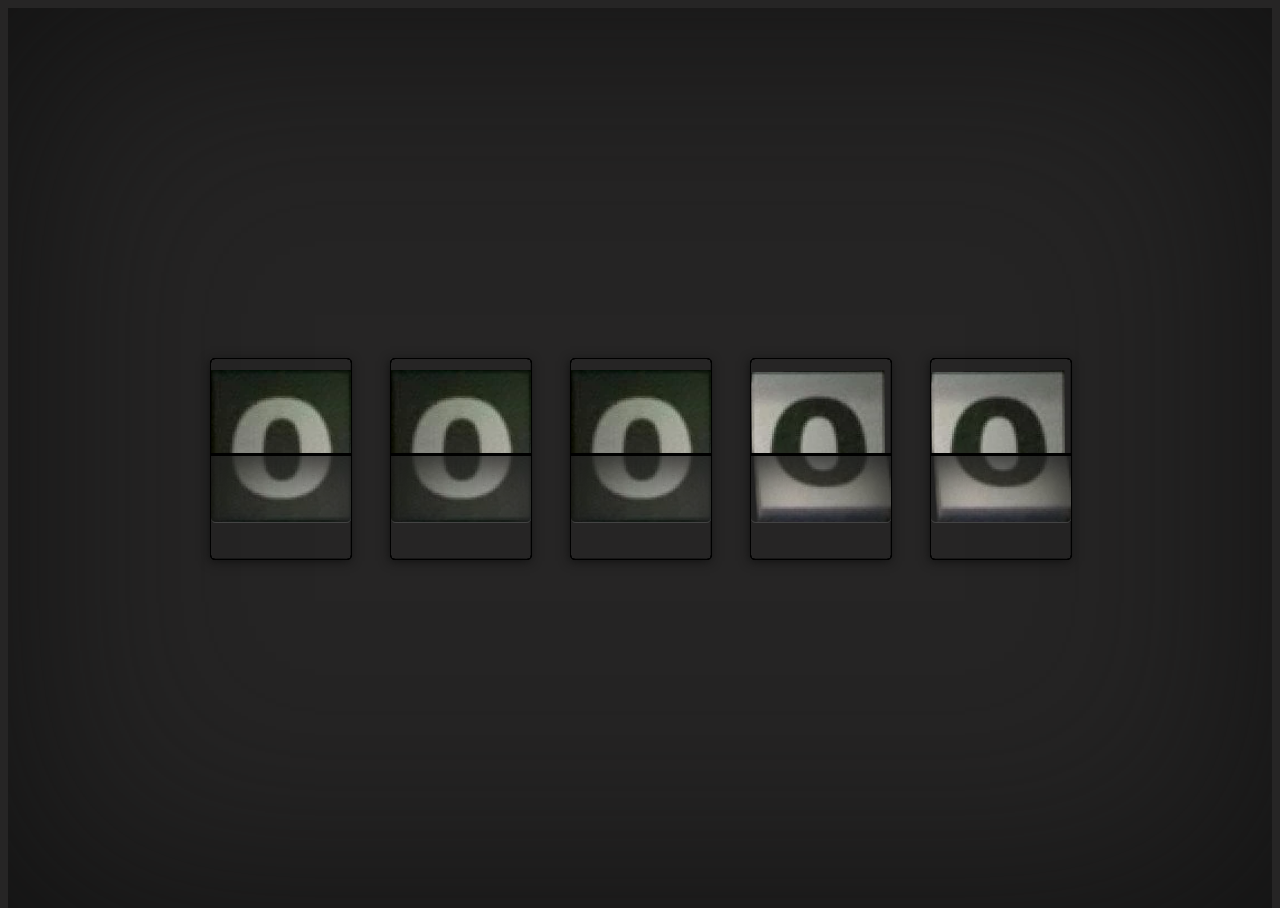
<file: index.html>
<!DOCTYPE html>
<html lang="en">
  <head>
    <meta charset="UTF-8">
    <meta name="viewport" content="width=device-width, initial-scale=1.0">
    <link rel="stylesheet" href="style.css">
  </head>
  <body>
    <div class="container">
      <div class="base">
        <div class="card"></div>
        <div class="card"></div>
        <div class="card"></div>
        <div class="card"></div>
        <div class="card"></div>
      </div>
    </div>
    <script src="script.js"></script>
  </body>
</html>
</file>
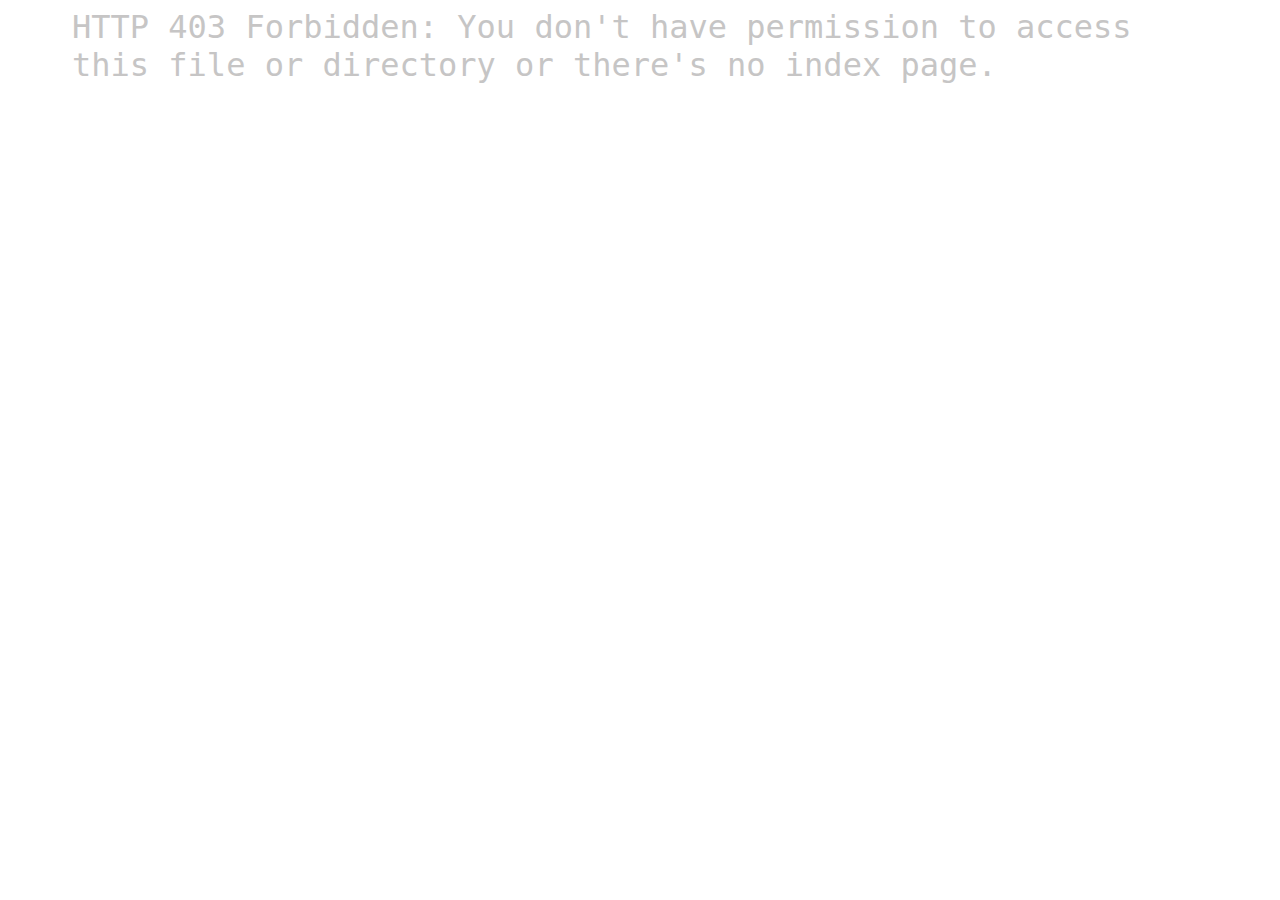
<file: 403/index.html>
<!DOCTYPE html>
<html lang="en">
  <head>
    <meta charset="UTF-8">
    <meta name="viewport" content="width=device-width, initial-scale=1.0">
    <title>403 Forbidden | Acates Media</title>
    <link rel="stylesheet" href="https://acatesmedia.com/403/style.css">
    <style>
      @import url(https://acatesmedia.com/403/elements/PrintChar21.ttf);
      @import url(https://acatesmedia.com/403/elements/TEAMSPIR.TTF);
      .error {
        font-family: 'Print Char 21', 'monospace';
        font-size: 2em;
        color: #c6c5c5;
        padding: 0 5vw 5px 5vw;
        transition: 1.6s linear;
        user-select: none;
      }
      .click {
        color: #aaf5b1;
      }
      .click span {
        color: #aaf5b1;
      }
      @media screen and (max-width: 600px) {
        .error {
        font-size: 1em;
      }
}
    </style>
  </head>

  <body>
    <div class="error">HTTP <span>403</span> Forbidden: You don't have permission to access this file or directory or there's no index page.</div>
    <div class="container">
      <div class="base">
        <div class="card"></div>
        <div class="card"></div>
        <div class="card"></div>
        <div class="card"></div>
        <div class="card"></div>
      </div>
    </div>
    <script src="https://acatesmedia.com/403/script.js"></script>
  </body>
  <script>
        var element = document.querySelector('.error');
  function toggleContent() {
    element.classList.toggle('click');

   // if ('vibrate' in navigator) {
    console.log(window.navigator)
    console.log(navigator)
    window.navigator.vibrate(5000);
   // }
  }

  document.body.addEventListener('click', toggleContent);


  </script>
</html>
</file>
<file: style.css>
html {
  height: 100%;
}

body {
  background: #262525;
  box-shadow: inset 0 0 400px #111111;
  height: 100%;
  overflow: hidden;
}

body.pointer-disabled {
  pointer-events: none;
  cursor: not-allowed !important;
}

body, div, img {
  cursor: pointer;
}

.container {
  height: 200px;
  position: relative;
  text-align: center;
  top: 50%;
  transform: translateY(-50%);
}

.base {
  box-shadow: 0 3px 10px #111;
  display: inline-block;
  height: 200px;
  margin: 0 20px;
  perspective: 1000px;
  position: relative;
  width: 140px;
}

.card:before {
  border-bottom: 2px solid black;
  content: "";
  position: absolute;
  transform: translate3d(0, -1px, 0);
  z-index: 1;
  background-image: url(glyphs/0.png);
  background-repeat: no-repeat;
  display: block;
  top: 6%;
  left: 0;
  height: 41.5%;
  overflow: hidden;
  width: 100%;
  background-position: center top;
}

.card::after {
  content: "";
  backface-visibility: hidden;
  background: #2a2a2a;
  border-bottom: 1px solid #444444;
  border-top: 1px solid black;
  border-radius: 0 0 5px 5px;
  bottom: 0;
  box-shadow: inset 0 15px 50px #202020;
  display: block;
  height: calc(50% - 1px);
  left: 0;
  line-height: 0;
  overflow: hidden;
  position: absolute;
  text-align: center;
  text-shadow: 0 1px 2px #333;
  width: 100%;
  z-index: 0;
  background-image: url(glyphs/0.png);
  display: block;
  top: 48%;
  left: 0;
  height: 33%;
  overflow: hidden;
  width: 100%;
  background-position: center bottom;
}


.card:before,
.card:after {
  backface-visibility: hidden;
  background-size: cover;
}

.clone {
  transition: 0.3s linear;
}

.clone3 .card::before,
.clone3 .card::after,
.clone4 .card::before,
.clone4 .card::after {
  background-image: url(glyphs/00.png);
}

.clone .card {
  animation-duration: .4s;
  animation-timing-function: cubic-bezier(0.1, -0.6, 0.2, 0);
  animation-iteration-count: infinite;
  border: 1px solid rgb(0 0 0);
  perspective: 1000px;
  border-radius: 5px;
  height: 100%;
  left: 0;
  position: absolute;
  transform: rotateX(0);
  transition: 0.6s;
  transform-style: preserve-3d;
  top: 0;
  width: 100%;
}

.clone .card:nth-of-type(1) {
  z-index: 5;
}

.clone .card:nth-of-type(2) {
  animation-delay: .1s;
  z-index: 4;
}

.clone .card:nth-of-type(3) {
  animation-delay: .2s;
  z-index: 3;
}


.clone .card:nth-of-type(4) {
  animation-delay: .3s;
  z-index: 2;
}


.clone .card:nth-of-type(5) {
  animation-delay: .4s;
  z-index: 1;
}


@keyframes animation-flip {
  0% {
    transform: rotateX(0deg);
    filter: hue-rotate(10deg);
  }

  100% {
    transform: rotateX(-180deg);
    filter: hue-rotate(300deg);
  }
}


@keyframes slow {
  0% {
    transform: rotateX(400deg);
  }

  100% {
    transform: rotateX(0deg);
  }
}

@media (max-width: 915px) {
  .base {
    transition: 0.6s ease;
    height: 20vw;
    margin: 0 2vw;
    max-width: 14vw;
    white-space: nowrap;
  }
}
</file>
